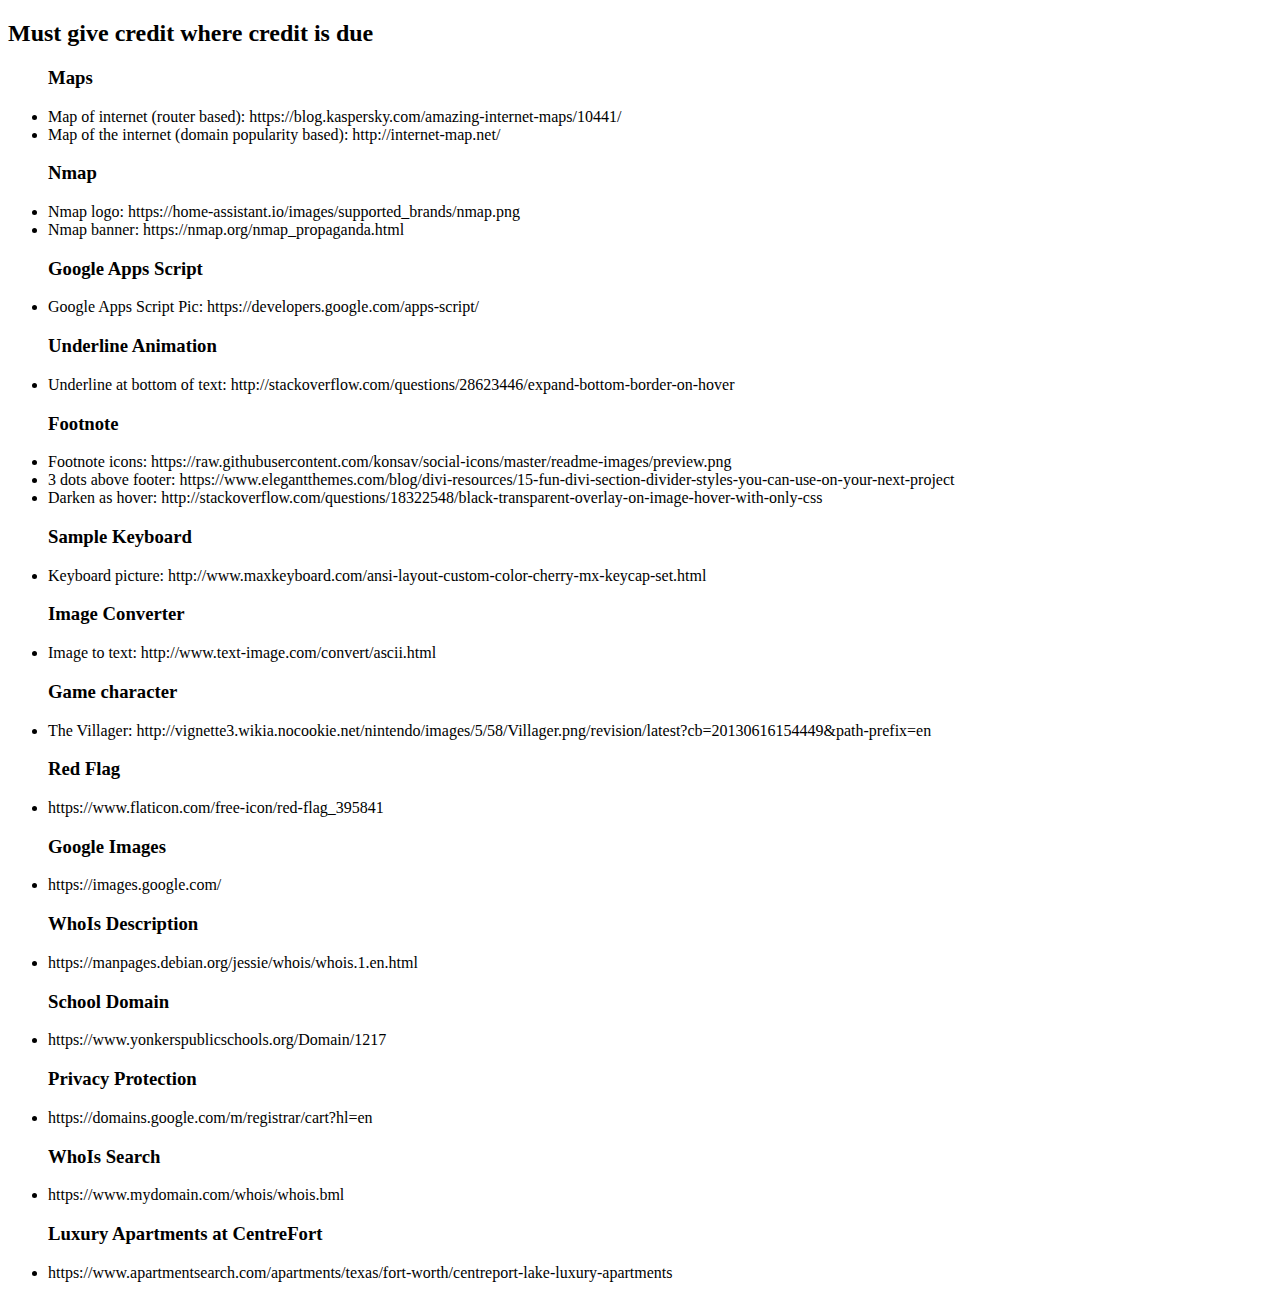
<file: pages/resources.html>
<!DOCTYPE html>
<html lang="en">
	<head>
		<meta charset="utf-8" />
		<title>acg - Resources</title>
		<link rel="icon" href="../assets/images/favicon.png">
	</head>
	<body>
		<h2>Must give credit where credit is due</h2>
		<ul>
			<h3>Maps</h3>
			<li>Map of internet (router based): https://blog.kaspersky.com/amazing-internet-maps/10441/</li>
			<li>Map of the internet (domain popularity based): http://internet-map.net/</li>

			<h3>Nmap</h3>
			<li>Nmap logo: https://home-assistant.io/images/supported_brands/nmap.png</li>
			<li>Nmap banner: https://nmap.org/nmap_propaganda.html</li>

			<h3>Google Apps Script</h3>
			<li>Google Apps Script Pic: https://developers.google.com/apps-script/</li>

			<h3>Underline Animation</h3>
			<li>Underline at bottom of text: http://stackoverflow.com/questions/28623446/expand-bottom-border-on-hover</li>

			<h3>Footnote</h3>
			<li>Footnote icons: https://raw.githubusercontent.com/konsav/social-icons/master/readme-images/preview.png</li>
			<li>3 dots above footer: https://www.elegantthemes.com/blog/divi-resources/15-fun-divi-section-divider-styles-you-can-use-on-your-next-project</li>
			<li>Darken as hover: http://stackoverflow.com/questions/18322548/black-transparent-overlay-on-image-hover-with-only-css</li>

			<h3>Sample Keyboard</h3>
			<li>Keyboard picture: http://www.maxkeyboard.com/ansi-layout-custom-color-cherry-mx-keycap-set.html</li>

			<h3>Image Converter</h3>
			<li>Image to text: http://www.text-image.com/convert/ascii.html</li>

			<h3>Game character</h3>
			<li>The Villager: http://vignette3.wikia.nocookie.net/nintendo/images/5/58/Villager.png/revision/latest?cb=20130616154449&path-prefix=en</li>
			
			<h3>Red Flag</h3>
			<li>https://www.flaticon.com/free-icon/red-flag_395841</li>
			
			<h3>Google Images</h3>
			<li>https://images.google.com/</li>
			
			<h3>WhoIs Description</h3>
			<li>https://manpages.debian.org/jessie/whois/whois.1.en.html</li>
			
			<h3>School Domain</h3>
			<li>https://www.yonkerspublicschools.org/Domain/1217</li>
			
			<h3>Privacy Protection</h3>
			<li>https://domains.google.com/m/registrar/cart?hl=en</li>
			
			<h3>WhoIs Search</h3>
			<li>https://www.mydomain.com/whois/whois.bml</li>
			
			<h3>Luxury Apartments at CentreFort</h3>
			<li>https://www.apartmentsearch.com/apartments/texas/fort-worth/centreport-lake-luxury-apartments</li>
		</ul>
	</body>
</html>
</file>
